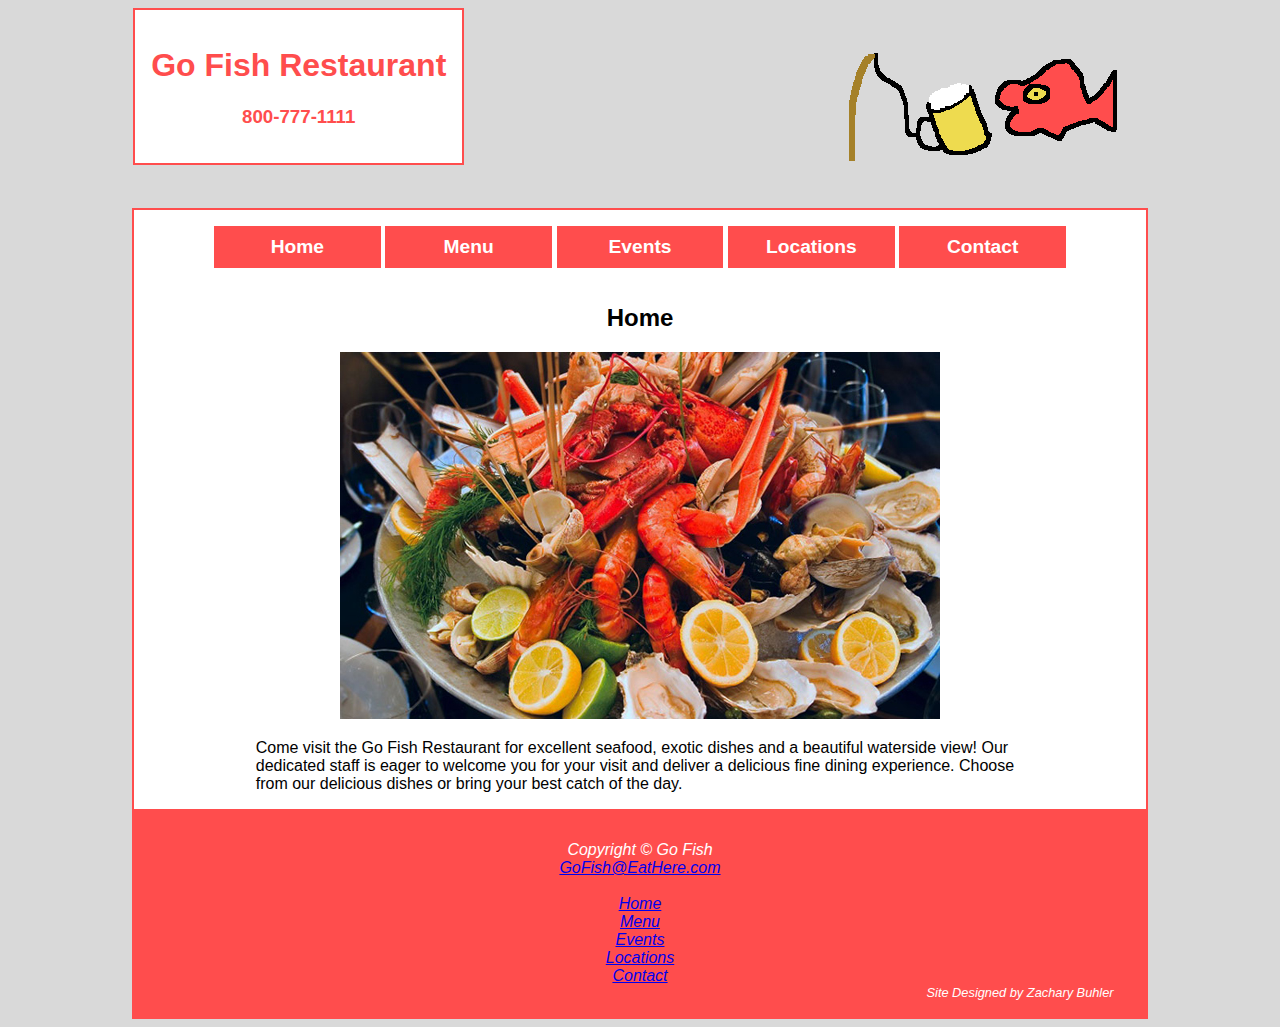
<file: index.html>
<!DOCTYPE html>
<html lang="en">

<head>
  <title>Go Fish :: Home</title>
  <meta charset=utf-8>
  <meta name="viewport" content="width=device-width, initial-scale=1.0">
  <link rel="stylesheet" href="gofish1.css" type="text/css">
  <meta name="description" content="Go Fish Restuarant news, a fantastic seafood restuarant with great menu, 3 locations
  that host local ping-pong and texas holdem poker events.">
  <!--[if lt IE 9]>
  <script src="https://html5shim.googlecode.com/svn/trunk/html5.js">
  </script>
  <![endif]-->
</head>

<body>
  <header>
    <div class="name-number">
    <h1>Go Fish Restaurant</h1>
    <h3>800-777-1111</h3>
    </div>
  </header>
<div id="wrapper">

  <nav class="nav-list-class">
    <ul>
      <li><a href="index.html">Home</a></li>
      <li><a href="menu.html">Menu</a></li>
      <li><a href="events.html">Events</a></li>
      <li><a href="locations.html">Locations</a></li>
      <li><a href="contact.html">Contact</a></li>
    </ul>
  </nav>
  <h2>Home</h2>

  <div class="hero"> <img height="367" width="600" src="home-image.jpg"  alt="food"></div>

  <p>
    Come visit the Go Fish Restaurant for excellent seafood, exotic dishes and a beautiful waterside view! Our dedicated staff
    is eager to welcome you for your visit and deliver a delicious fine dining experience. Choose from our delicious dishes
    or bring your best catch of the day.

  </p>



<footer>
  Copyright &copy; Go Fish
  <br>
  <a href="mailto:GoFish@EatHere.com">GoFish@EatHere.com</a>
  <br>
  <br>
  <a href="index.html">Home</a>
  <br>
  <a href="menu.html">Menu</a>
  <br>
  <a href="events.html">Events</a>
  <br>
  <a href="locations.html">Locations</a>
  <br>
  <a href="contact.html">Contact</a>
  <br>
<div class="designer-name">
  Site Designed by Zachary Buhler
</div>
</footer>
</div>
</body>
</html>
</file>
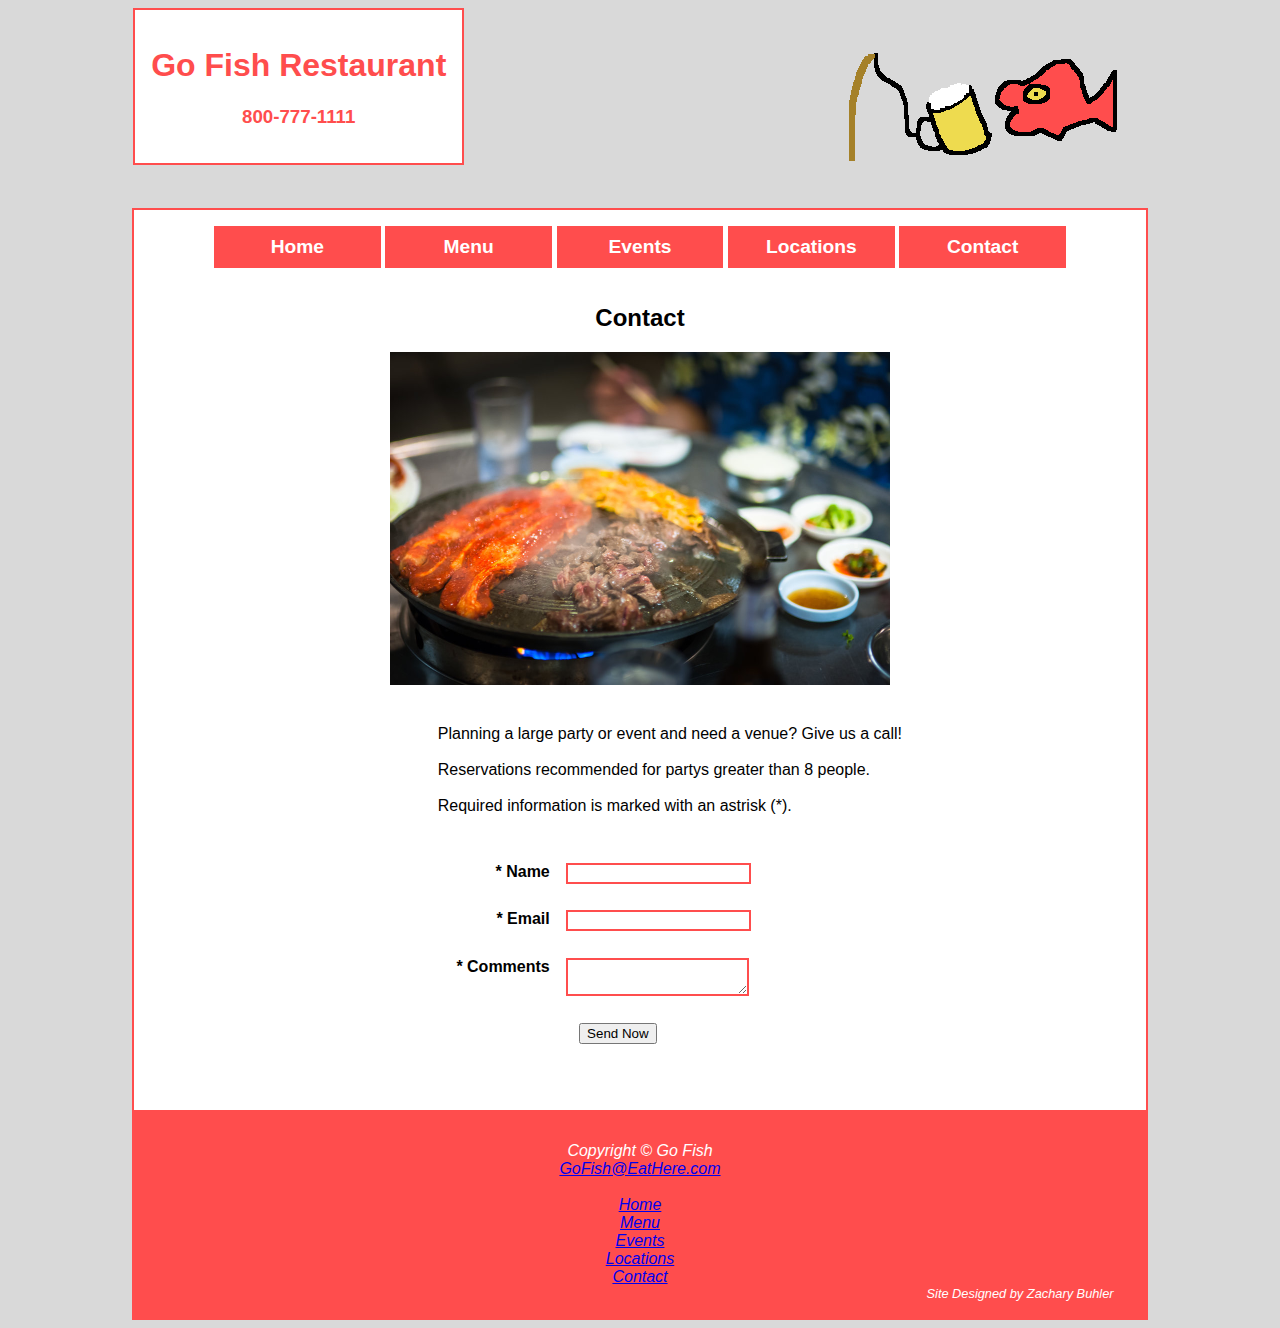
<file: contact.html>
<!DOCTYPE html>
<html lang="en">

<head>
  <title>Go Fish :: Contact</title>
  <meta charset=utf-8>
  <meta name="viewport" content="width=device-width, initial-scale=1.0">
  <link rel="stylesheet" href="gofish1.css" type="text/css">
  <meta name="description" content="Go Fish Restuarant news, a fantastic seafood restuarant, host your next party, coporate
  event or friendly outing or simply to find great food.">
  <!--[if lt IE 9]>
  <script src="https://html5shim.googlecode.com/svn/trunk/html5.js">
  </script>
  <![endif]-->
</head>
<body>
<header>
  <div class="name-number">
  <h1>Go Fish Restaurant</h1>
  <h3>800-777-1111</h3>
  </div>
</header>
<div id="wrapper">

  <nav class="nav-list-class">
    <ul>
      <li><a href="index.html">Home</a></li>
      <li><a href="menu.html">Menu</a></li>
      <li><a href="events.html">Events</a></li>
      <li><a href="locations.html">Locations</a></li>
      <li><a href="contact.html">Contact</a></li>
    </ul>
  </nav>
  <h2>Contact</h2>

  <div class="hero"> <img src="contact-image.jpg" height="333" width="500" alt="food"></div>
  <br>
  <br>
  <div class="body-text-content">
    Planning a large party or event and need a venue? Give us a call!
    <br>
    <br>
    Reservations recommended for partys greater than 8 people.
    <br>
    <br>
    Required information is marked with an astrisk (*).
    <form method="post">
      <label for="myName">* Name</label>
      <input type="text" name="myName" id="myName" required="required">

      <label for="myEmail">* Email</label>
      <input type="email" name="myEmail" id="myEmail" required="required">

      <label for="myComments">* Comments</label>
      <textarea name="myComments" id="myComments" rows="2" cols="20" required="required"></textarea>

      <button id="mySubmit" type="submit"   name="mySubmit">Send Now</button>
    </form>

  </div>
  <br>



<footer>
  Copyright &copy; Go Fish
  <br>
  <a href="mailto:capuozzowc@outlook.com">GoFish@EatHere.com</a>
  <br>
  <br>
  <a href="index.html">Home</a>
  <br>
  <a href="menu.html">Menu</a>
  <br>
  <a href="events.html">Events</a>
  <br>
  <a href="locations.html">Locations</a>
  <br>
  <a href="contact.html">Contact</a>
  <br>
  <div class="designer-name">
    Site Designed by Zachary Buhler
  </div>
</footer>
</div>
</body>
</html>
</file>
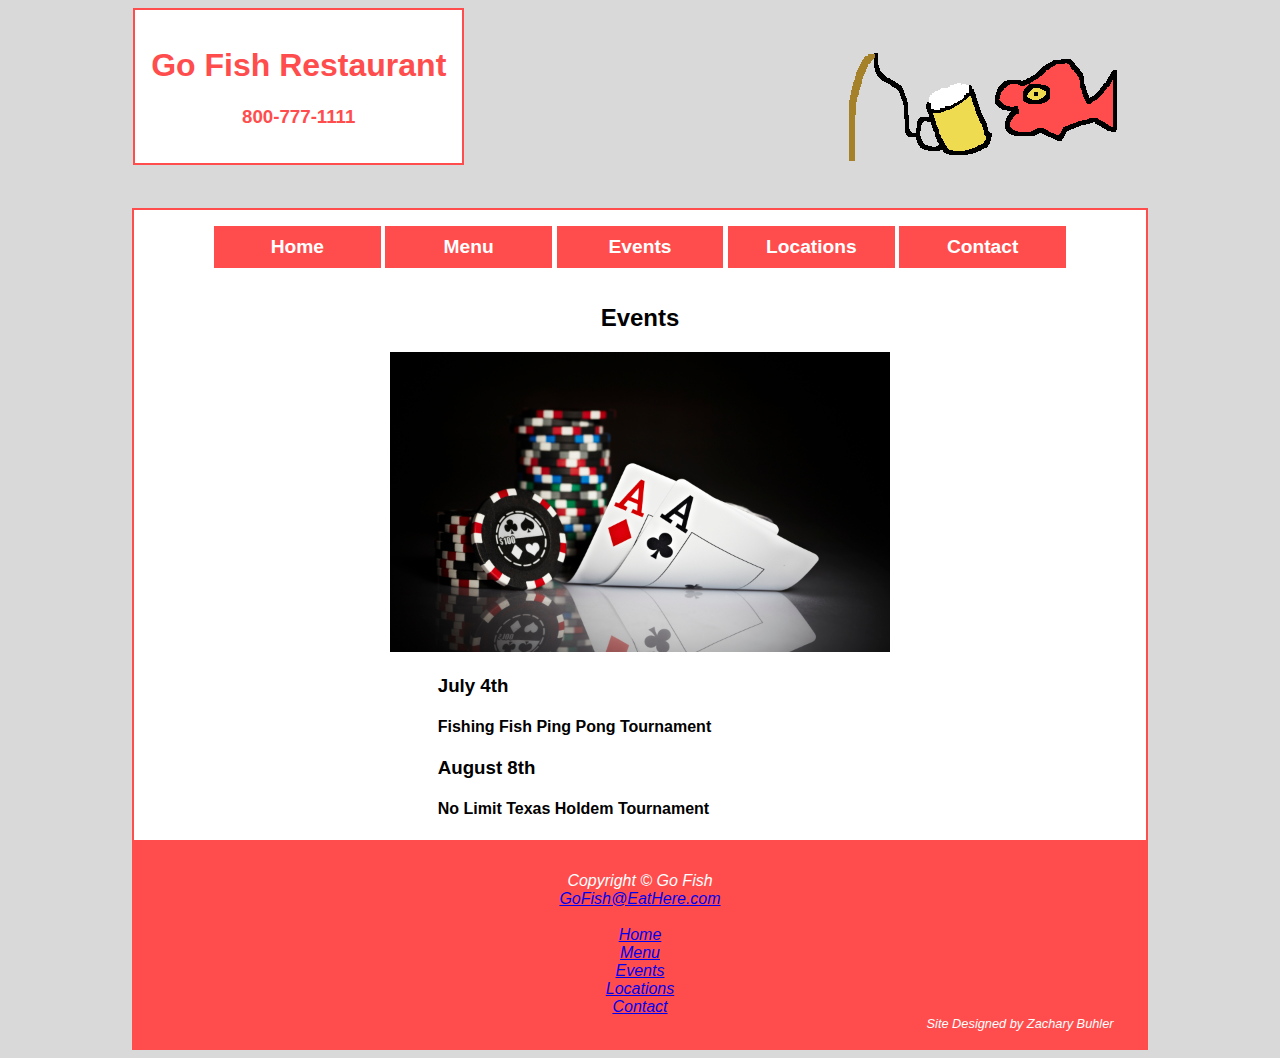
<file: events.html>
<!DOCTYPE html>
<html lang="en">
<head>
  <title>Go Fish :: News</title>
  <meta charset=utf-8>
  <meta name="viewport" content="width=device-width, initial-scale=1.0">
  <meta name="description" content="Go Fish Restuarant events, a fantastic seafood restuarant that hosts local
  ping-pong and texas holdem poker events.">
  <link rel="stylesheet" href="gofish1.css" type="text/css">
  <!--[if lt IE 9]>
  <script src="https://html5shim.googlecode.com/svn/trunk/html5.js">
  </script>
  <![endif]-->
</head>

<body>
  <header>
    <div class="name-number">
    <h1>Go Fish Restaurant</h1>
    <h3>800-777-1111</h3>
    </div>
  </header>
<div id="wrapper">

  <nav class="nav-list-class">
    <ul>
      <li><a href="index.html">Home</a></li>
      <li><a href="menu.html">Menu</a></li>
      <li><a href="events.html">Events</a></li>
      <li><a href="locations.html">Locations</a></li>
      <li><a href="contact.html">Contact</a></li>
    </ul>
  </nav>
  <h2>Events</h2>

  <div class="hero"> <img src="news-image.jpg" height="300" width="500" alt="food"></div>

  <div class="body-text-content">
   <h3>July 4th</h3>
   <h4>Fishing Fish Ping Pong Tournament</h4>
   <h3>August 8th</h3>
   <h4>No Limit Texas Holdem Tournament</h4>
  </div>

<footer>
  Copyright &copy; Go Fish
  <br>
  <a href="mailto:GoFish@EatHere.com">GoFish@EatHere.com</a>
  <br>
  <br>
  <a href="index.html">Home</a>
  <br>
  <a href="menu.html">Menu</a>
  <br>
  <a href="events.html">Events</a>
  <br>
  <a href="locations.html">Locations</a>
  <br>
  <a href="contact.html">Contact</a>
  <br>
  <div class="designer-name">
    Site Designed by Zachary Buhler
  </div>
</footer>
</div>
</body>
</html>
</file>
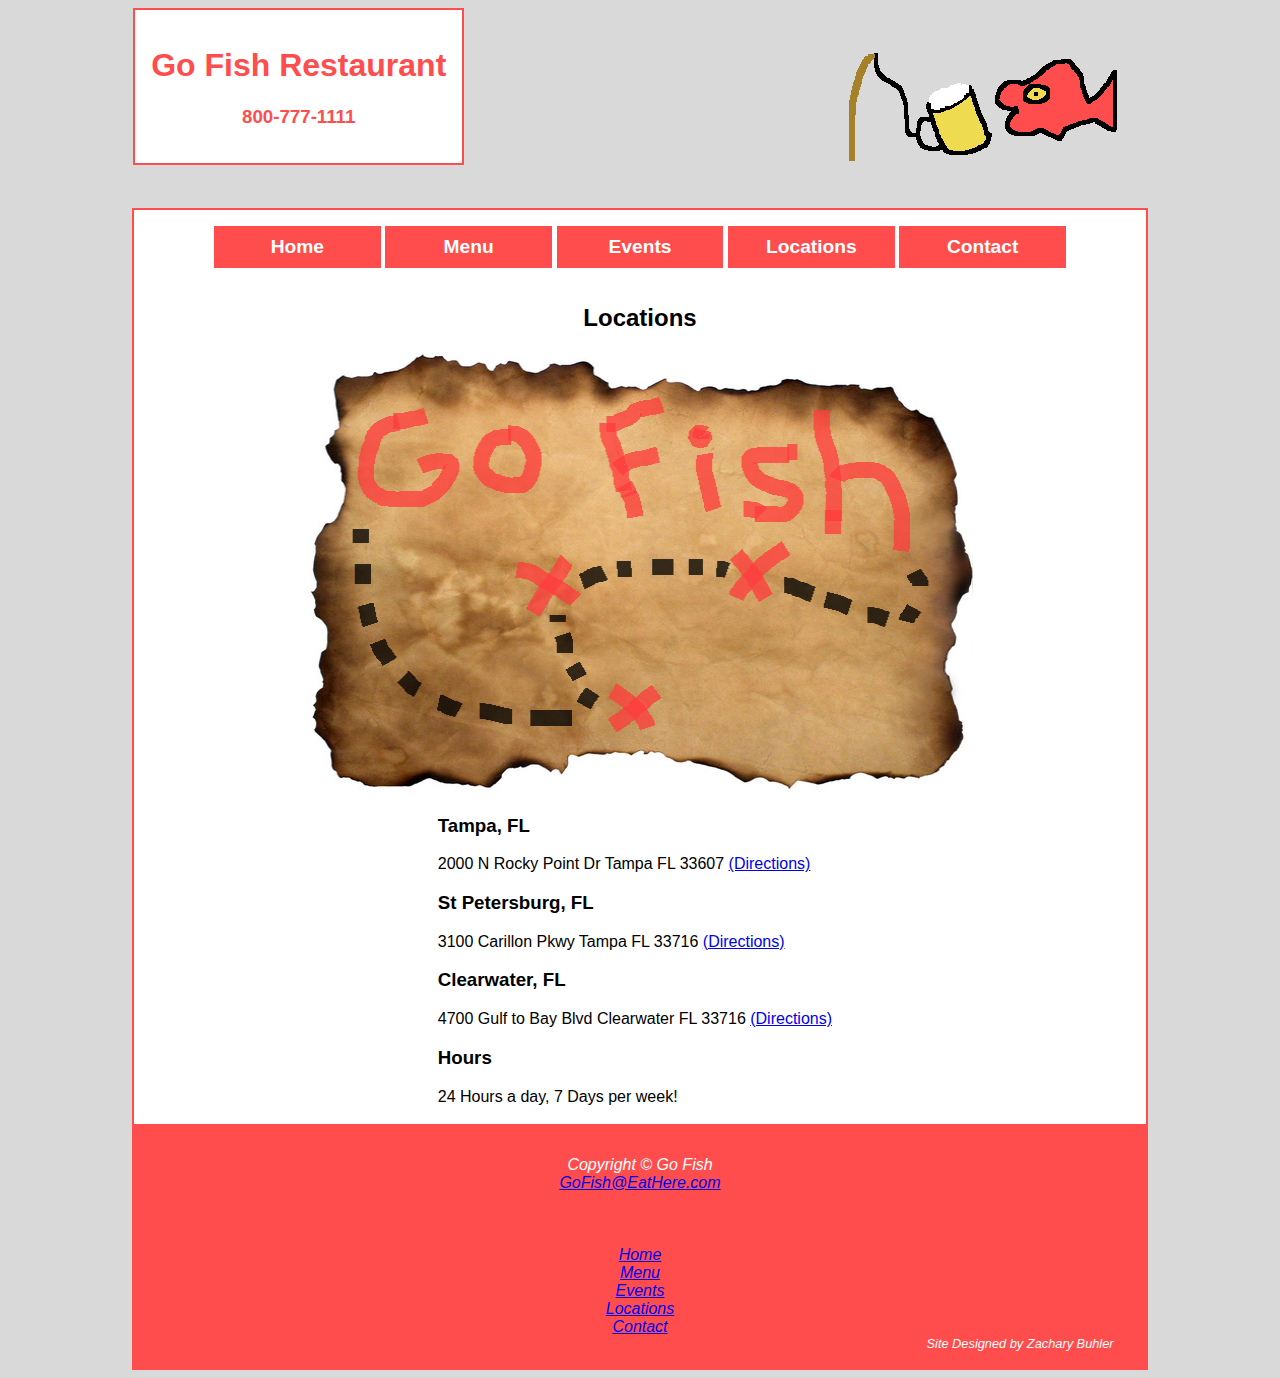
<file: locations.html>
<!DOCTYPE html>
<html lang="en">
<head>
  <title>Go Fish :: Locations</title>
  <meta charset=utf-8>
  <meta name="viewport" content="width=device-width, initial-scale=1.0">
  <meta name="description" content="Go Fish Restuarant news, a fantastic seafood restuarant, locations in Tampa, Clearwater
  and St Petersburg Florida.">
  <link rel="stylesheet" href="gofish1.css" type="text/css">
  <!--[if lt IE 9]>
  <script src="https://html5shim.googlecode.com/svn/trunk/html5.js">
  </script>
  <![endif]-->
</head>
<body>
<header>
  <div class="name-number">
  <h1>Go Fish Restaurant</h1>
  <h3>800-777-1111</h3>
  </div>
</header>
<div id="wrapper">

  <nav class="nav-list-class">
    <ul>
      <li><a href="index.html">Home</a></li>
      <li><a href="menu.html">Menu</a></li>
      <li><a href="events.html">Events</a></li>
      <li><a href="locations.html">Locations</a></li>
      <li><a href="contact.html">Contact</a></li>
    </ul>
  </nav>
  <h2>Locations</h2>

  <div class="hero"> <img src="locations-image.png" height="440" width="665" alt="food"></div>

  <div class="body-text-content">
   <h3>Tampa, FL</h3>
     2000 N Rocky Point Dr
     Tampa FL 33607 <a href="https://www.google.com/maps/dir//2000+N+Rocky+Point+Dr+Tampa+FL+33607/@27.9438821,-82.527514,17z" target="_blank">(Directions)</a>
   <h3>St Petersburg, FL</h3>
     3100 Carillon Pkwy
     Tampa FL 33716 <a href="https://www.google.com/maps/dir//Carillon+Pkwy,+St.+Petersburg,+FL+33716/@27.8878984,-82.6690723,17z/data=!4m16!1m7!3m6!1s0x88c2e5c16e6fe0b5:0x28b843c5612be548!2sCarillon+Pkwy,+St.+Petersburg,+FL+33716!3b1!8m2!3d27.8878984!4d-82.6668836!4m7!1m0!1m5!1m1!1s0x88c2e5c16e6fe0b5:0x28b843c5612be548!2m2!1d-82.6668836!2d27.8878984" target="_blank">(Directions)</a>
   <h3>Clearwater, FL</h3>
     4700 Gulf to Bay Blvd
     Clearwater FL 33716 <a href="https://www.google.com/maps/dir//4700+Gulf+to+Bay+Blvd,+Clearwater,+FL+33759/@27.9670764,-82.6510382,17z/data=!4m16!1m7!3m6!1s0x88c2eed78343d207:0xebad18ab201cd12e!2s4700+Gulf+to+Bay+Blvd,+Clearwater,+FL+33759!3b1!8m2!3d27.9670717!4d-82.6488495!4m7!1m0!1m5!1m1!1s0x88c2eed78343d207:0xebad18ab201cd12e!2m2!1d-82.6488495!2d27.9670717" target="_blank">(Directions)</a>
   <h3>Hours</h3>
     24 Hours a day, 7 Days per week!
  </div>
  <br>



<footer>
  Copyright &copy; Go Fish
  <br>
  <a href="mailto:GoFish@EatHere.com">GoFish@EatHere.com</a>
  <br>
  <br>
  <br>
  <br>
  <a href="index.html">Home</a>
  <br>
  <a href="menu.html">Menu</a>
  <br>
  <a href="events.html">Events</a>
  <br>
  <a href="locations.html">Locations</a>
  <br>
  <a href="contact.html">Contact</a>
  <br>
  <div class="designer-name">
    Site Designed by Zachary Buhler
  </div>
</footer>
</div>
</body>
</html>
</file>
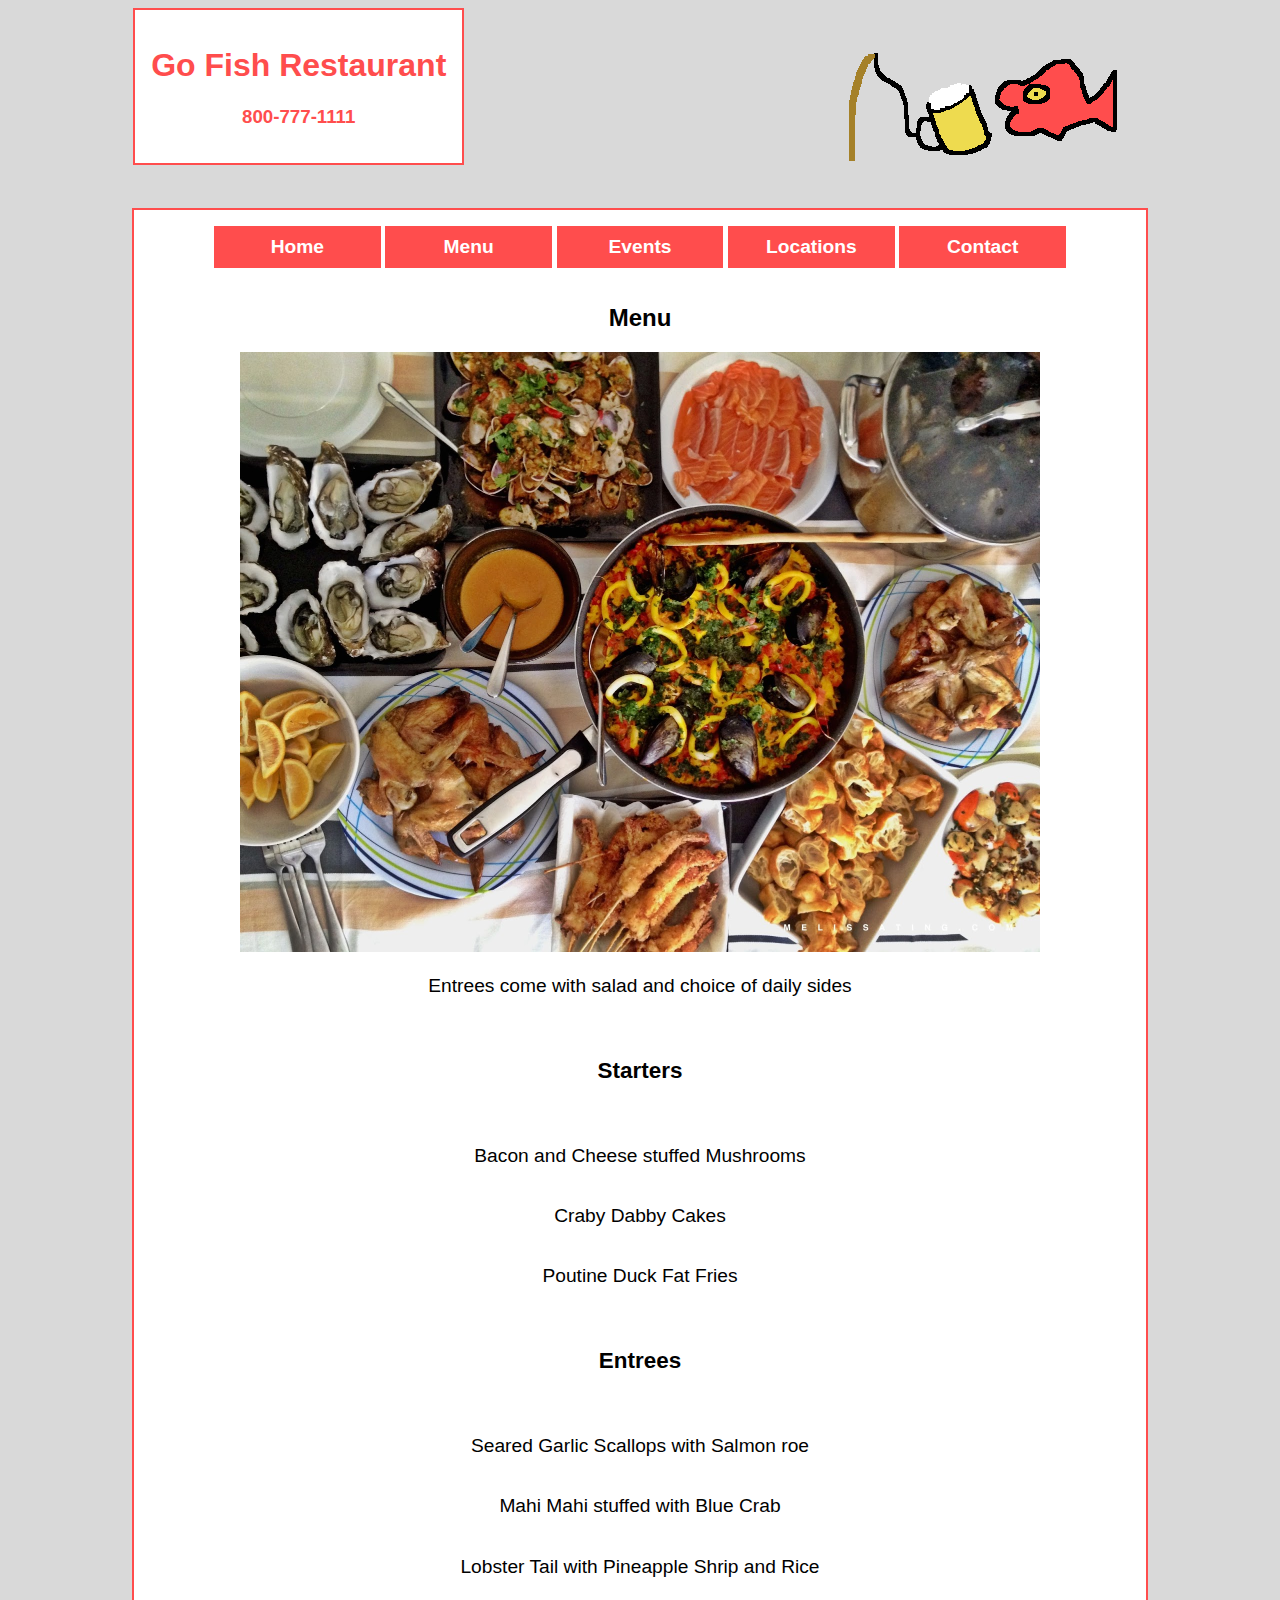
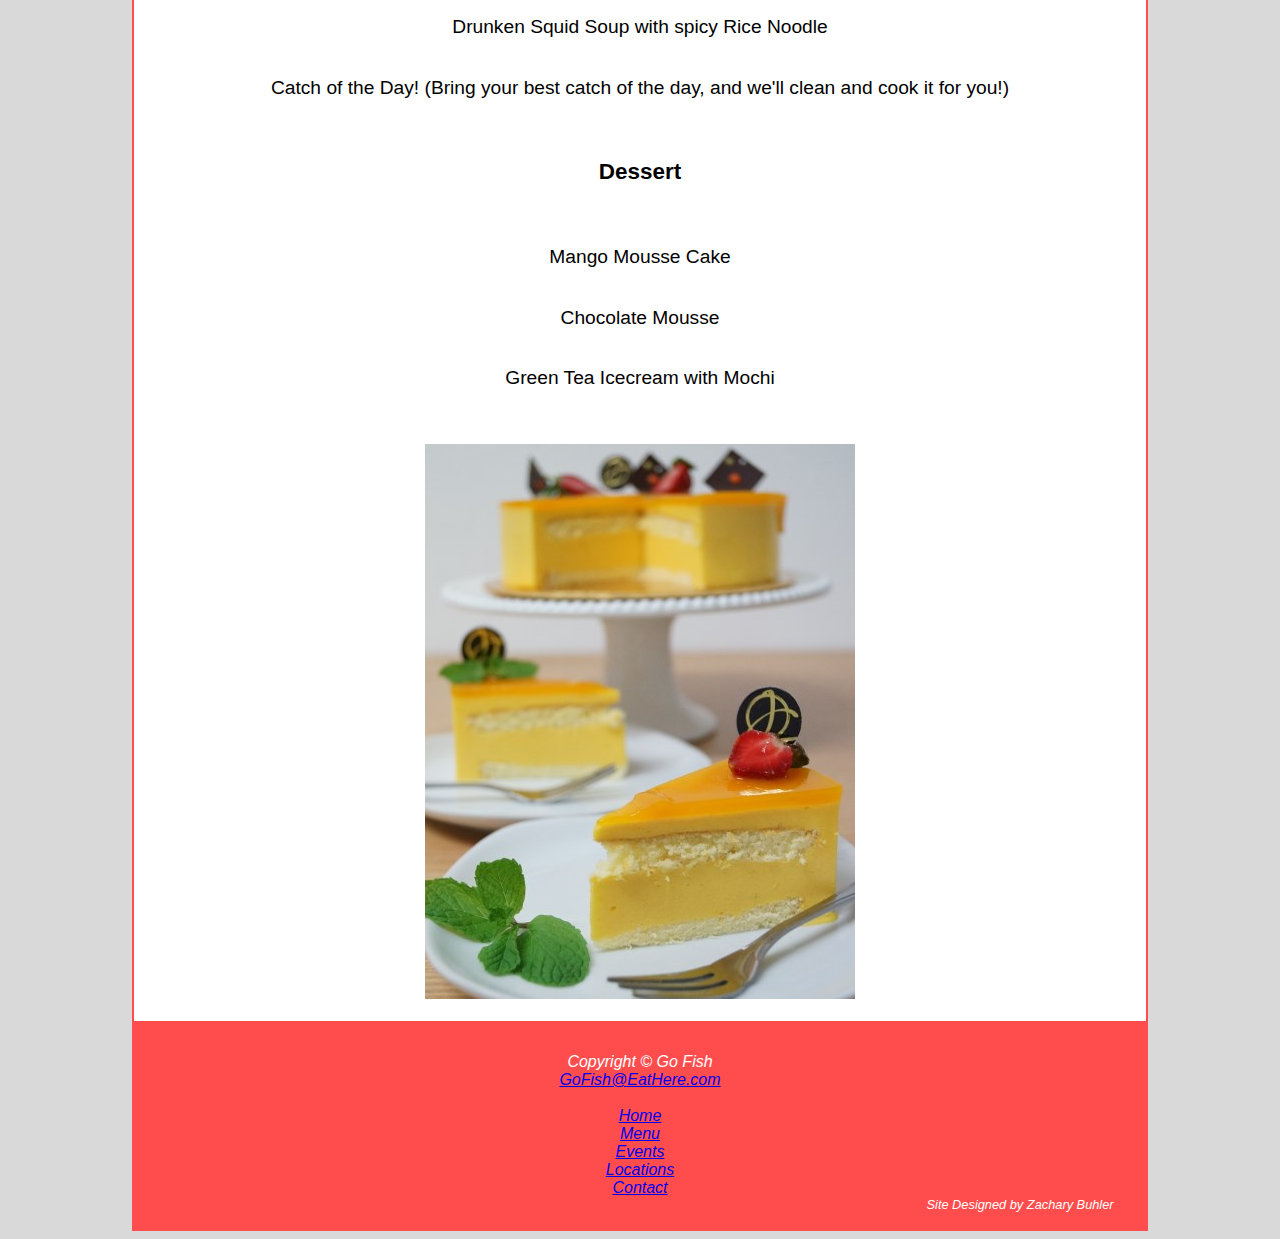
<file: menu.html>
<!DOCTYPE html>
<html lang="en">

<head>
  <title>Go Fish :: Menu</title>
  <meta charset=utf-8>
  <meta name="viewport" content="width=device-width, initial-scale=1.0">
  <meta name="description" content="Go Fish Restuarant news, a fantastic seafood restuarant offering: Bacon and Cheese stuffed
  mushrooms, Craby Dabby Cakes, Poutine Duck Fat Fries, Seared Garlic Shrimp with Salmon roe, Mahi Mahi stuff Blue Crab, Los
  Lobster Tail with Pineapple Shrimp and Rice, Drunken Squid Soup with spicy Rice Noodle, Mango Mouse Cake, Chocolate Mouse
  Green Tea Icecream with Mochi. We'll even cook the best fish you catch!">
  <link rel="stylesheet" href="gofish1.css" type="text/css">
  <!--[if lt IE 9]>
  <script src="https://html5shim.googlecode.com/svn/trunk/html5.js">
  </script>
  <![endif]-->
</head>
<body>
<header>
  <div class="name-number">
  <h1>Go Fish Restaurant</h1>
  <h3>800-777-1111</h3>
  </div>
</header>
<div id="wrapper">

  <nav class="nav-list-class">
    <ul>
      <li><a href="index.html">Home</a></li>
      <li><a href="menu.html">Menu</a></li>
      <li><a href="events.html">Events</a></li>
      <li><a href="locations.html">Locations</a></li>
      <li><a href="contact.html">Contact</a></li>
    </ul>
  </nav>

  <div class="menu-list">
  <h2>Menu</h2>

  <div class="hero"> <img src="menu-image.jpg" height="600" width="800" alt="food"></div>

  <ul>
      <li> Entrees come with salad and choice of daily sides</li>
      <li><h3>Starters</h3></li>
      <li>Bacon and Cheese stuffed Mushrooms</li>
      <li>Craby Dabby Cakes</li>
      <li>Poutine Duck Fat Fries</li>
      <li><h3>Entrees</h3></li>
      <li>Seared Garlic Scallops with Salmon roe</li>
      <li>Mahi Mahi stuffed with Blue Crab</li>
      <li>Lobster Tail with Pineapple Shrip and Rice</li>
      <li>Drunken Squid Soup with spicy Rice Noodle</li>
      <li>Catch of the Day! (Bring your best catch of the day, and we'll clean and cook it for you!)</li>
      <li><h3>Dessert</h3></li>
      <li>Mango Mousse Cake</li>
      <li>Chocolate Mousse</li>
      <li>Green Tea Icecream with Mochi</li>

  </ul>
  <br>
  <br>
  <div class="hero"> <img src="menu-image2.jpg" height="555" width="430" alt="food"></div>
  <br>
  </div>



<footer>
  Copyright &copy; Go Fish
  <br>
  <a href="mailto:GoFish@EatHere.com">GoFish@EatHere.com</a>
  <br>
  <br>
  <a href="index.html">Home</a>
  <br>
  <a href="menu.html">Menu</a>
  <br>
  <a href="events.html">Events</a>
  <br>
  <a href="locations.html">Locations</a>
  <br>
  <a href="contact.html">Contact</a>
  <br>
  <div class="designer-name">
    Site Designed by Zachary Buhler
  </div>
</footer>
</div>
</body>
</html>
</file>
<file: gofish1.css>
header, nav, main, footer { display: block; }
.designer-name{
  float: right;
  font-style: italic;
  font-size: 80%;
}
.name-number {

  margin-left: 11%;
  color: #ff4d4d;
  float: left;
  background: white;

  padding: 1em;
  border: #ff4d4d 2px solid;

}

.name-number h3 {
  text-align: center;
}

label { display: block;
  float: left;
  text-align: right;
  font-weight: bold;
  width: 10em;
  padding-right: 1em;
  margin-left: -6em;
}

 input, textarea { display: block;
  margin-bottom: 2em;
  border: 2px solid #ff4d4d;
}



form { padding: 3em;}

#mySubmit { margin-left: 7em;}


header { background-image: url(beer-fish-logo3.png);
    background-repeat:no-repeat;
    background-position: right;
    height: 200px;
    margin-right: 10%;

}

h2 { text-align: center;

}

nav {      width: auto;
      font-weight:  bold;
      padding: 1em;
      text-align: center;
}


nav ul { list-style-type: none;

}

nav a { text-decoration: none;
        padding: 10px;


}

a:hover { background-color: orange;

}

ul { list-style-type: none;
    margin: 0;
    padding: 0;
}

nav li { display: inline;
     padding: 0;


}

li a{ display: inline-block;
  background-color: #ff4d4d;
  width: 15%;
  color: black;

  color: white;
}

li { padding: 1em;
  font-size: 1.2em;

}

.menu-list {text-align: center;

}

body{
  font-family: Verdana, Arial, Sans-Serif;
  background: #d9d9d9;
}





#wrapper { width: 80%;
  margin-left: auto;
  margin-right: auto;
  background-color: #ffffff;
  border: 2px #ff4d4d solid;


}

.hero { text-align: center;

}


footer { font-style: italic;
  text-align: center;
  padding: 2em;
  background-color: #ff4d4d;
  color: white;

}

p { margin-left: 12%;
  margin-right: 12%;

}
.body-text-content {
  margin-left: 30%;

}

@media only screen and (max-width: 1024px) {
  .hero { display: none;}
  nav li { display: list-item;
  }

  nav {      width: auto;
        font-weight:  bold;
        padding: 1em;
        text-align: center;


  }
  nav a { text-decoration: none;
          padding: 1em;
          font-size: 95%;
          width: 100px;
          height: 50px;

  }

  header { background-image: none;

  }



}
@media only all and (max-width: 768px) {
  .hero { display: none;}
  nav li { display: list-item;

  }

  nav {      width: auto;
        font-weight:  bold;
        padding: 1em;
        text-align: center;


  }
  nav a { text-decoration: none;
          padding: 1em;
          font-size: 80%;
          width: 100px;
          height: 50px;
  }

  header { background-image: none;
            padding: 1em;
  }
  header h1 {

  border: none;
  }

}
</file>
